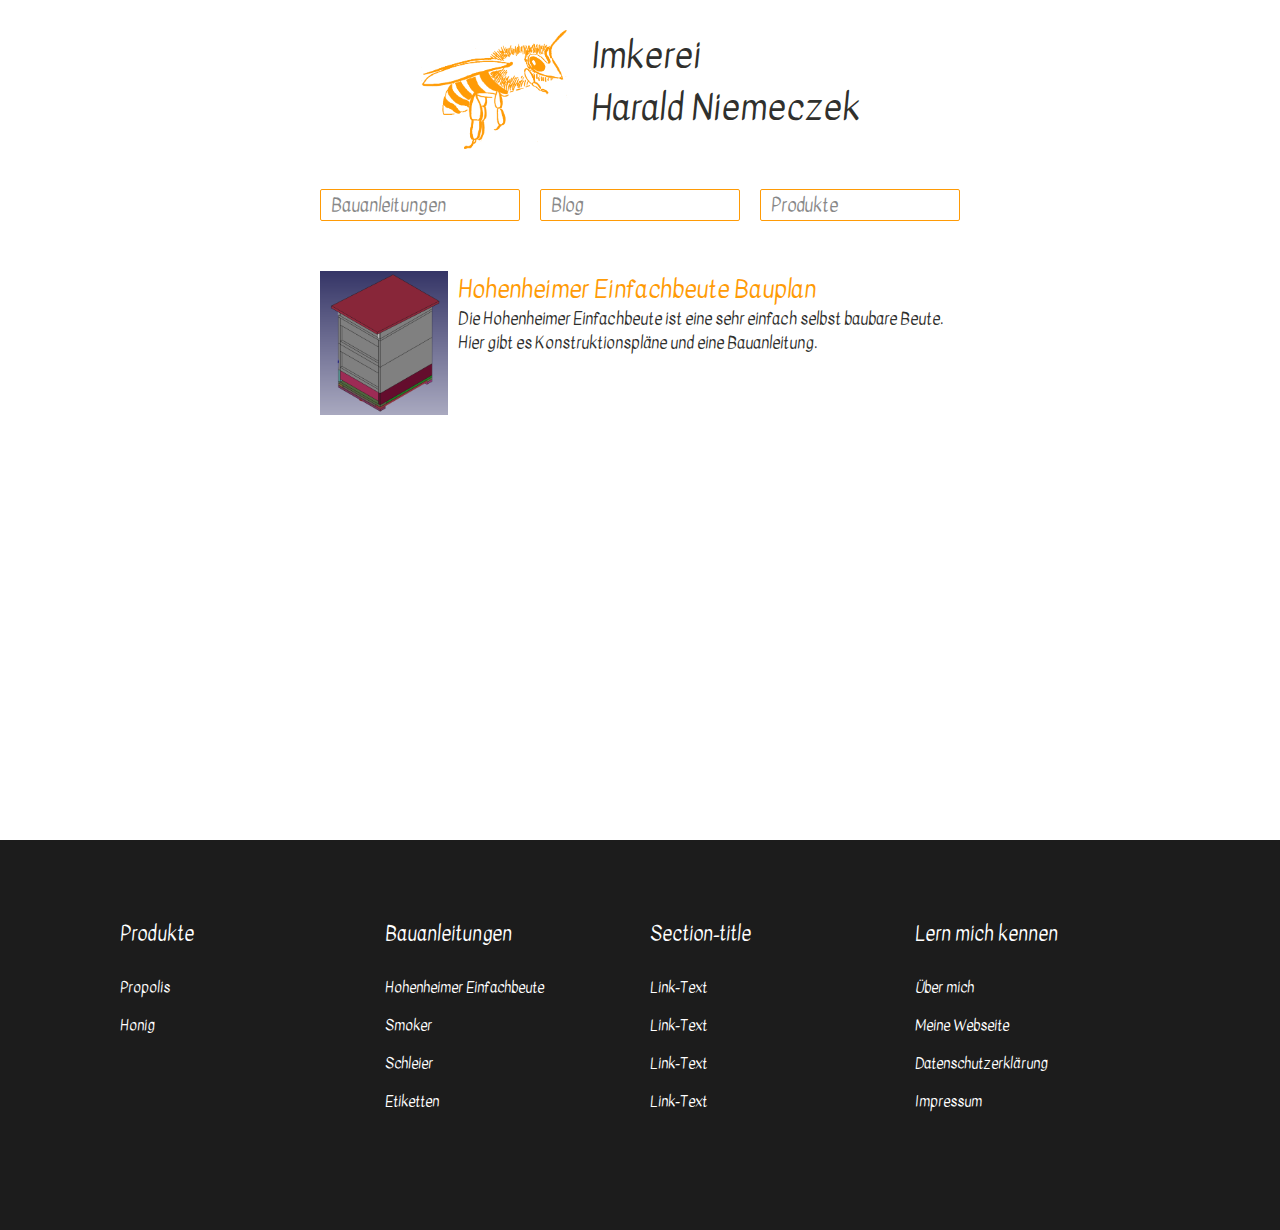
<file: demoartikel/index.html>
<!DOCTYPE html>
<html lang="de_at">
	<head>
		<meta charset="UTF-8">
		<title>
			Imkerei Harald Niemeczek
		</title>
		<link href="../assets/css/style.css" rel="stylesheet" />
	</head>
	<body>
	<div id="allcontent">
		<div id="main-content-column">
			<header>
				<div id="header-outer-div">
					<img src="../assets/img/logo/logo-yellow-orange-ff9b06.png" alt="Logo Imkerei Harald Niemeczek">
					<div id="header-inner-div">
						<span>Imkerei</span>
						<span>Harald Niemeczek</span>
					</div>
				</div>
			</header>
			<nav>
				<ul>
					<li><a>Bauanleitungen</a></li>
					<li><a>Blog</a></li>
					<li><a>Produkte</a></li>
				</ul>
			</nav>
			<article>
				<a class="preview" href="http://somedestination">
					<img src="1.png" alt="CAD-Zeichnung einer Bienenbeute">
					<div>
						<span class="preview-title">Hohen&shy;heimer Einfach&shy;beute Bau&shy;plan</span>
						<span class="preview-text">Die Hohen&shy;heimer Einfach&shy;beute ist eine sehr einfach selbst baubare Beute. Hier gibt es Kon&shy;struk&shy;tions&shy;pläne und eine Bau&shy;an&shy;lei&shy;tung.</span>
					</div>
				</a>
			</article>
		</div>
			<footer>
				<div id="footer_menu">
					<div class="footer-link-collection">
						<span>Produkte</span>
						<ul>
							<li>
								<a href="" >Propolis</a>
							</li>
							<li>
								<a href="" >Honig</a>
							</li>
			<!--				<li>
								<a href="" >Link-Text</a>
							</li>
							<li>
								<a href="" >Link-Text</a>
							</li> -->
						</ul>
					</div>
					<div class="footer-link-collection">
						<span>Bauanleitungen</span>
						<ul>
							<li>
								<a href="" >Hohenheimer Einfachbeute</a>
							</li>
							<li>
								<a href="" >Smoker</a>
							</li>
							<li>
								<a href="" >Schleier</a>
							</li>
							<li>
								<a href="" >Etiketten</a>
							</li>
						</ul>
					</div>
					<div class="footer-link-collection">
						<span>Section-title</span>
						<ul>
							<li>
								<a href="" >Link-Text</a>
							</li>
							<li>
								<a href="" >Link-Text</a>
							</li>
							<li>
								<a href="" >Link-Text</a>
							</li>
							<li>
								<a href="" >Link-Text</a>
							</li>
						</ul>
					</div>
					<div class="footer-link-collection">
						<span>Lern mich kennen</span>
						<ul>
							<li>
								<a href="https://niemeczek.at/about-me.php">Über mich</a>
							</li>
							<li>
								<a href="https://niemeczek.at">Meine Webseite</a>
							</li>
							<li>
								<a href="https://niemeczek.at/official/datenschutzerkl%C3%A4rung.php">Datenschutzerklärung</a>
							</li>
							<li>
								<a href="https://niemeczek.at/official/impressum.php">Impressum</a>
							</li>
						</ul>
					</div>
				</div>
			</footer>
</div>
	</body>
</html>
<!--
https://www.typeform.com/
-->
</file>
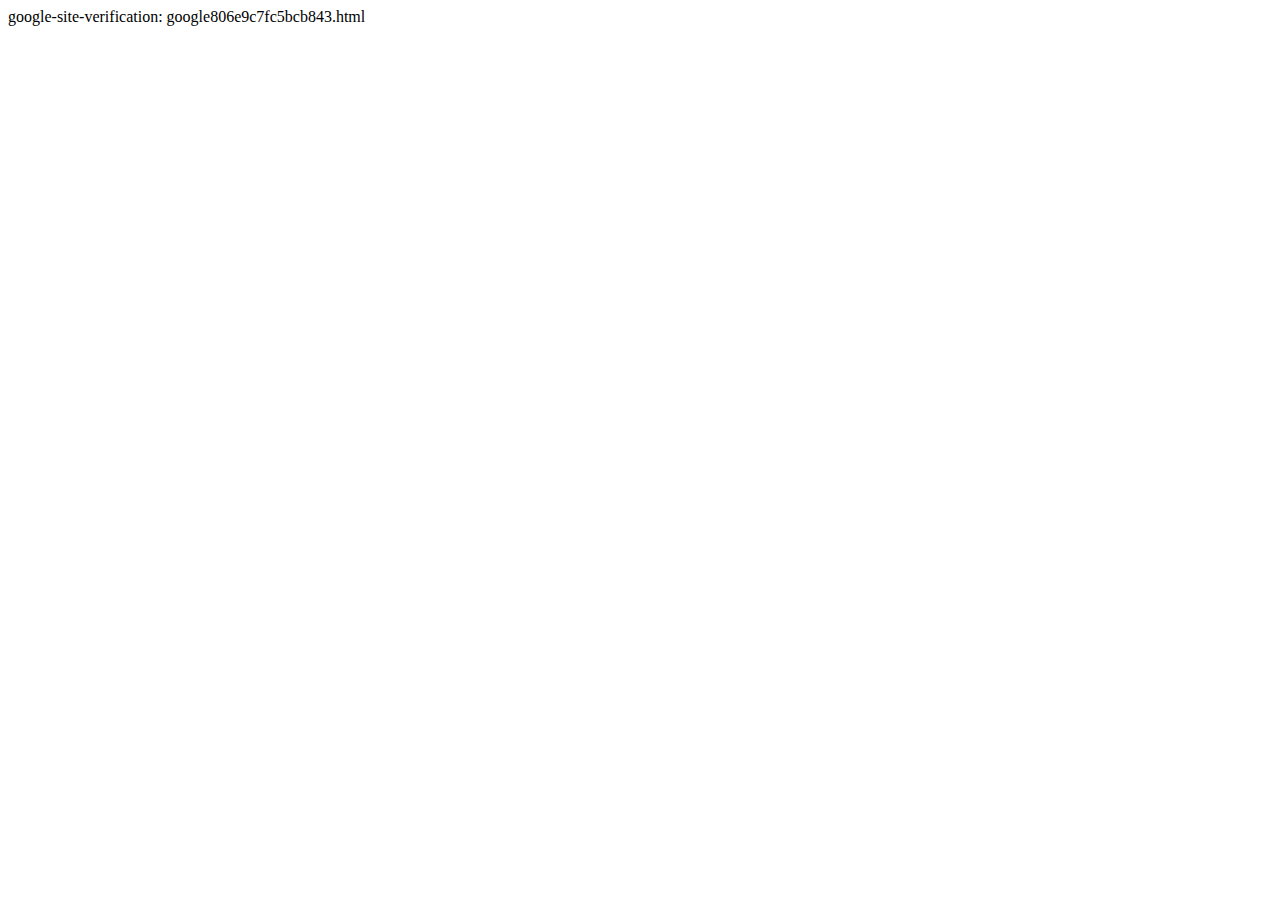
<file: google806e9c7fc5bcb843.html>
<!-- saved from url=(0048)https://imkerei.wien/google806e9c7fc5bcb843.html -->
<html><head><meta http-equiv="Content-Type" content="text/html; charset=windows-1252"></head><body>google-site-verification: google806e9c7fc5bcb843.html</body></html>
</file>
<file: assets/css/style.css>
@import url("https://fonts.googleapis.com/css?family=Open+Sans:300italic,400italic,700italic,400,300,700");
@import url('https://fonts.googleapis.com/css?family=Roboto');
@import url('https://fonts.googleapis.com/css?family=Kavivanar');

* {
	margin: 0;
	padding: 0;
/*	font-family: "Open Sans", "Helvetica Neue", Helvetica, Arial, sans-serif;*/
  font-family: 'Kavivanar', cursive;
	box-sizing: border-box;
	color: rgba(48,48,45,1);
}
html, body {
	height: 100%;
}
body {
	display: table;
	width: 100%;
	
}
/*Main Content Column*/
#allcontent{
	position: absolute;
	width: 100%;
	height: 90%;
}
#main-content-column{
	max-width: 700px;
	min-height: 100%;
	margin: 0 auto;
}
header {
	width: 100%;
	overflow: auto;
	margin: 30px 0;
}
header img {
	width: 100px;
	height: auto;
	float: left;
}

header #header-inner-div{
	float: left;
}
header span{
	display: block;
	font-size: 1.7em;
}
@media only screen and (min-width:500px){
	header img {
		width: 150px;
	}
	header span{
		font-size: 2.2em;
		padding-left: 20px;
	}
	
}
@media only screen and (max-width: 350px){
	header img {
		width: 50%;
		margin: 0 25%;

		
		
	}
	header span{
		font-size: 2.2em;
		padding-left: 40px;

	}
}
@media only screen and (max-width: 330px){
	header img {
		width: 50%;
		margin: 0 25%;
	}
	header span{
		font-size: 1.5em;
	}
	#header-inner-div {
		margin: 7%;
	}
}
header #header-outer-div {
	display: table;
	float: none;
	margin: 0 auto;
}

nav {
	float: left;
	overflow: auto;
	width: 100%;
}
nav ul{
	list-style: none;
}
nav li {
	display: block;
	border: 1px solid rgba(255, 155, 6, 1);
	border-radius: 2px;
	margin: 10px 30px;
	
}
nav ul li a{
	width: 100%;
	height: 100%;
	display: block;
	padding: 2px 10px;
	color: 	rgb(136, 136, 136);
	font-size: 1.1em;
	cursor: pointer;
	text-decoration: none;
}
nav ul li a:hover  {
	color: rgba(242, 147, 6, 1);
	background-color: rgba(255, 155, 6, 0.1);
	transition: background-color 0.3s, color 0.3s;
}
nav ul li a:active  {
	background-color: rgba(255, 155, 6, 0.6);
}
@media only screen and (min-width: 520px){
	nav {
		margin-left: 20px;
		margin-right: 20px;
		width: calc(100% - 40px);
	}
	nav ul li{
	 width: calc(100% / 3 - (2 * 10px));
		/* 
		 auto-adjust width of buttons depending on number of buttons available 
		 https://developer.mozilla.org/en-US/docs/Web/CSS/General_sibling_selectors
		*/
	 float: left;
	 margin: 10px;
	}
}
article {
	width: 100%;
	overflow: hidden;
	padding: 30px;
}
article .preview {
	width: 100%;
	overflow: auto;
	text-decoration: none;
	font-size: 0.7em;
	margin: 10px 0;
	color: rgba(255, 155, 6, 1);
	display: block;
}
article .preview img{
	width: 20%;
	float: left;
  margin-right: 10px;
}
article .preview div{
	width: calc(80% - 10px);
	float: left;
}
article .preview span{
	display: block;
	float: left;
	width: 100%;
}
article .preview .preview-title{
	font-size: 1.5em;
	color: rgba(255, 155, 6, 1);
}
@media only screen and (min-width: 450px){
	article .preview{
		font-size: 0.8em;
	}
	article .preview-title{
		font-size: 1,7em;
	}
}
@media only screen and (min-width: 530px){
	article .preview{
		font-size: 1em;
	}
	article .preview-title{
		font-size: 2em;
	}
}
@media only screen and (min-width: 670px){
	article .preview{
		font-size: 1em;
		
	}
	article .preview-title{
		font-size: 4em;
	}
}

/*Footer*/
footer{
	width: 100%;
	background-color: rgb(28,28,28);
	color: rgb(250,250,250);
	
}
footer #footer_menu {
	margin-left: auto;
  margin-right: auto;
	max-width: 1200px;
	width: 100%;
	overflow: hidden;
	padding: 60px 80px 90px 60px;
	
}
footer .footer-link-collection{
	float: left;
	padding: 20px;
	margin: 0 auto;
	display: inline-block;
	width: 25%;
}
footer ul{
	list-style: none;
	padding-top: 20px;
}
footer ul li{
	padding: 7px 0;
}
footer ul li a {
	text-decoration: none;
	font-size: 0.9em;
}
footer a{
	color: white;
}
footer span{
	color: white;
	font-size: 1.2em;
}
@media only screen and (max-width: 880px){
	footer #footer_menu {
	  padding: 40px 28px;
		
  }
	footer ul li{
		padding: 4px 0;
	}
	footer ul{
		padding-top: 15px;
	}
}
@media only screen and (max-width: 780px){
	footer .footer-link-collection{
	 width: 50%;
  }
	footer #footer_menu {
	 padding: 60px 50px 90px 15%;
  }
	footer .footer-link-collection{
	padding-top: 35px;
  }
}
@media only screen and (max-width: 500px){
	footer .footer-link-collection{
	 width: 100%;
  }
	footer #footer_menu {
	 padding: 60px 20px 90px 30%;
  }
}
.img-fullwidth{
	width: 100%;
}
article h1{
	font-size: 2em;
	color: rgba(255, 155, 6, 1);
	padding-bottom: 20px;
}
article h2{
	font-size: 1.8em;
	color: rgba(255, 155, 6, 1);
}
article h3{
	font-size: 1.6em;
	color: rgba(255, 155, 6, 1);
}
article h3 a{
  text-decoration: none;
	color: inherit;
}
article h3 a:hover{
  text-decoration: underline;
	color: inherit;
}
article h4{
	font-size: 1.4em;
	color: rgba(255, 155, 6, 1);
}
article h5{
	font-size: 1.2em;
	color: rgba(255, 155, 6, 1);
}
article h6{
	font-size: 1em;
	color: rgba(255, 155, 6, 1);
}
article p{
	font-size: 1em;
	letter-spacing: 0.7px;
}
article ul{
	padding: 14px 2em;
	/*list-style: rgba(255, 155, 6, 1);colored points https://stackoverflow.com/questions/5306640/how-to-set-bullet-colors-in-ul-li-html-lists-via-css-without-using-any-images-or*/
}
article ul li{
	padding-top: 4px;
}
article aside {
	float: right; 
	width: 40%; 
	max-width: 300px; 
	display: block;
	border: 1px solid rgba(48,48,45,1);
	padding: 10px 10px 10px 10px;
	margin: 5px 20px 20px 15px;
}
@media only screen and (max-width: 700px){
	article aside {
		
		width: 100%;
	}
}
@media only screen and (max-width: 550px){
	article aside {
		max-width: 100%;
		width: 90%;
	}
}
</file>
